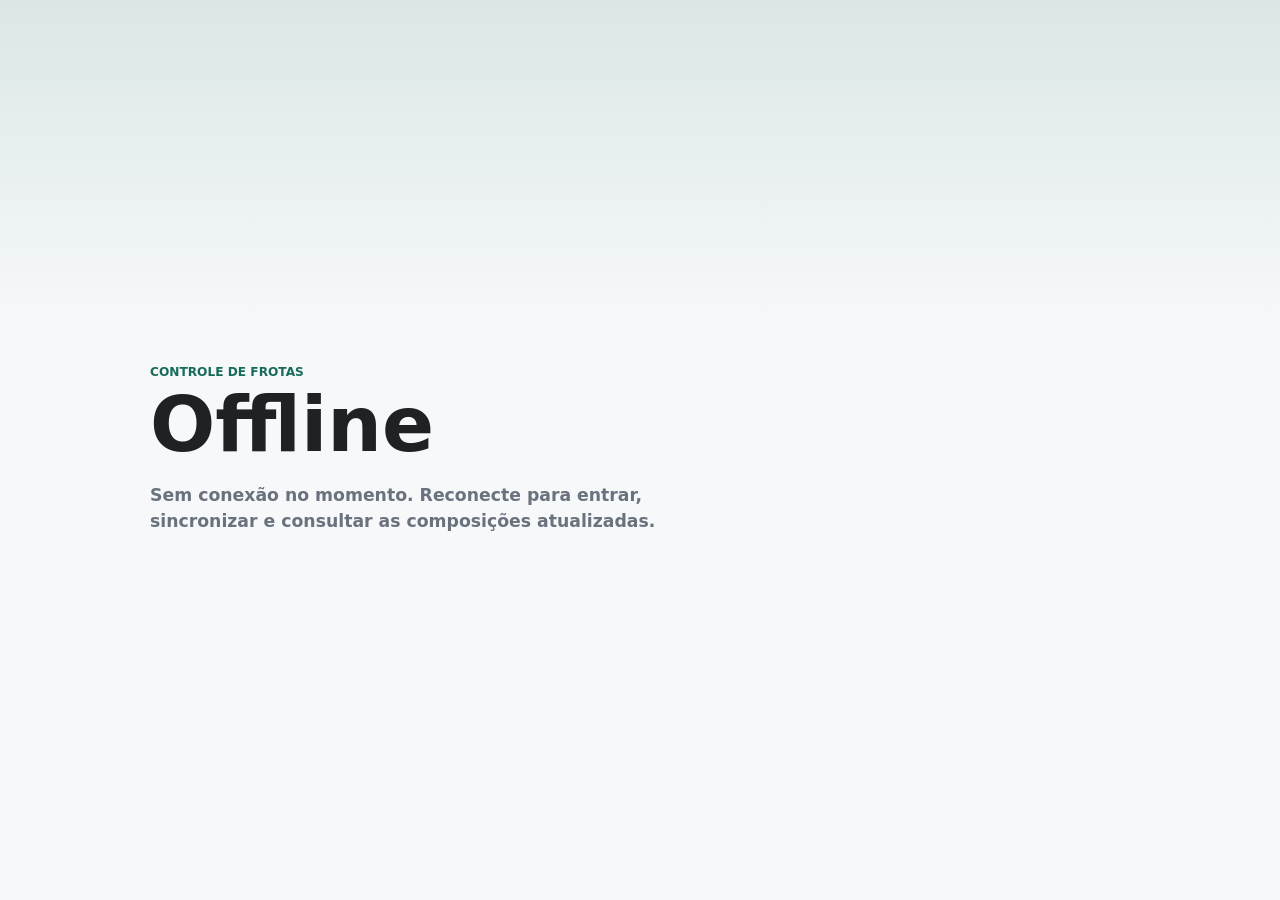
<file: offline.html>
<!doctype html>
<html lang="pt-BR">
  <head>
    <meta charset="UTF-8" />
    <meta name="viewport" content="width=device-width, initial-scale=1.0" />
    <title>Controle de Frotas offline</title>
    <link rel="stylesheet" href="./styles.css" />
  </head>
  <body>
    <section class="auth-screen">
      <div class="auth-card">
        <div class="auth-copy">
          <p class="eyebrow">Controle de frotas</p>
          <h1>Offline</h1>
          <p>Sem conexão no momento. Reconecte para entrar, sincronizar e consultar as composições atualizadas.</p>
        </div>
      </div>
    </section>
  </body>
</html>
</file>
<file: styles.css>
:root {
  color-scheme: light;
  --ink: #202124;
  --muted: #69727d;
  --line: #d9dee5;
  --surface: #ffffff;
  --surface-soft: #f6f8f9;
  --brand: #176b5b;
  --brand-dark: #0f4b41;
  --accent: #c65337;
  --accent-soft: #fff0eb;
  --warning: #8a5a00;
  --success: #2c7352;
  --shadow: 0 16px 36px rgba(32, 33, 36, 0.12);
}

* {
  box-sizing: border-box;
}

body {
  margin: 0;
  min-height: 100vh;
  background:
    linear-gradient(180deg, rgba(23, 107, 91, 0.12), transparent 320px),
    var(--surface-soft);
  color: var(--ink);
  font-family:
    Inter,
    system-ui,
    -apple-system,
    BlinkMacSystemFont,
    "Segoe UI",
    sans-serif;
}

button,
input,
select {
  font: inherit;
}

button {
  cursor: pointer;
}

.app-shell {
  width: min(1180px, calc(100% - 32px));
  margin: 0 auto;
  padding: 28px 0 44px;
}

.topbar {
  display: flex;
  align-items: end;
  justify-content: space-between;
  gap: 24px;
  padding: 18px 0 22px;
}

.eyebrow {
  margin: 0 0 6px;
  color: var(--brand);
  font-size: 0.76rem;
  font-weight: 800;
  letter-spacing: 0;
  text-transform: uppercase;
}

h1,
h2 {
  margin: 0;
  line-height: 1.05;
  letter-spacing: 0;
}

h1 {
  font-size: clamp(2.2rem, 7vw, 4.8rem);
  font-weight: 800;
}

h2 {
  font-size: 1.35rem;
}

.auth-screen {
  min-height: 100vh;
  display: grid;
  place-items: center;
  padding: 24px;
}

.auth-card {
  width: min(980px, 100%);
  display: grid;
  grid-template-columns: minmax(0, 1fr) minmax(320px, 420px);
  align-items: center;
  gap: 28px;
}

.auth-copy p:last-child {
  max-width: 520px;
  margin: 16px 0 0;
  color: var(--muted);
  font-size: 1.08rem;
  font-weight: 600;
  line-height: 1.55;
}

.auth-panel {
  border: 1px solid var(--line);
  border-radius: 8px;
  padding: 18px;
  background: var(--surface);
  box-shadow: var(--shadow);
}

.auth-tabs {
  display: grid;
  grid-template-columns: 1fr 1fr;
  gap: 6px;
  margin-bottom: 16px;
  border: 1px solid var(--line);
  border-radius: 8px;
  padding: 4px;
  background: var(--surface-soft);
}

.auth-tabs button {
  min-height: 38px;
  border: 0;
  border-radius: 6px;
  background: transparent;
  color: var(--muted);
  font-weight: 800;
}

.auth-tabs button.active {
  background: var(--surface);
  color: var(--brand);
  box-shadow: 0 4px 12px rgba(32, 33, 36, 0.08);
}

.auth-form {
  display: grid;
  gap: 13px;
}

.auth-form label {
  display: grid;
  gap: 7px;
  color: var(--muted);
  font-size: 0.9rem;
  font-weight: 800;
}

.auth-form input,
.auth-form select {
  min-width: 0;
  height: 44px;
  border: 1px solid var(--line);
  border-radius: 8px;
  padding: 0 12px;
  background: var(--surface);
  color: var(--ink);
  outline: 0;
}

.auth-form .primary-button {
  margin-top: 3px;
}

.auth-message {
  min-height: 22px;
  margin: 12px 0 0;
  color: var(--accent);
  font-size: 0.9rem;
  font-weight: 800;
}

.admin-panel,
.admin-login,
.user-panel,
.user-summary,
.toolbar,
.search-box,
.status-row,
.card-head,
.fleet-meta,
.fleet-actions,
.dialog-head,
.dialog-actions {
  display: flex;
  align-items: center;
}

.admin-panel {
  justify-content: flex-end;
  gap: 10px;
}

.user-panel {
  justify-content: flex-end;
  gap: 10px;
}

.user-summary {
  align-items: flex-end;
  flex-direction: column;
  gap: 6px;
}

.user-summary strong {
  max-width: 280px;
  overflow-wrap: anywhere;
  text-align: right;
}

.role-badge {
  border-radius: 999px;
  padding: 5px 9px;
  background: #e8f3ef;
  color: var(--brand);
  font-size: 0.75rem;
  font-weight: 800;
}

.role-badge.admin {
  background: var(--accent-soft);
  color: var(--accent);
}

.admin-login {
  flex-wrap: wrap;
  justify-content: flex-end;
  gap: 8px;
}

.admin-login label {
  color: var(--muted);
  font-size: 0.85rem;
  font-weight: 700;
}

.admin-login input {
  width: 116px;
  height: 40px;
  border: 1px solid var(--line);
  border-radius: 8px;
  padding: 0 12px;
  background: var(--surface);
}

.toolbar {
  justify-content: space-between;
  gap: 14px;
  margin-top: 8px;
}

.search-box {
  flex: 1;
  min-width: 0;
  height: 48px;
  gap: 10px;
  border: 1px solid var(--line);
  border-radius: 8px;
  padding: 0 14px;
  background: var(--surface);
  box-shadow: 0 8px 20px rgba(32, 33, 36, 0.05);
}

.search-box svg {
  flex: 0 0 auto;
  color: var(--muted);
}

.search-box input {
  width: 100%;
  min-width: 0;
  border: 0;
  outline: 0;
  background: transparent;
  color: var(--ink);
}

.primary-button,
.secondary-button,
.icon-button {
  min-height: 40px;
  border: 0;
  border-radius: 8px;
  font-weight: 800;
  transition:
    transform 0.16s ease,
    background 0.16s ease,
    border-color 0.16s ease;
}

.primary-button,
.secondary-button,
.icon-button.labeled {
  display: inline-flex;
  align-items: center;
  justify-content: center;
  gap: 8px;
  white-space: nowrap;
}

.primary-button {
  padding: 0 16px;
  background: var(--brand);
  color: #fff;
}

.primary-button:hover {
  background: var(--brand-dark);
  transform: translateY(-1px);
}

.secondary-button {
  padding: 0 16px;
  border: 1px solid var(--line);
  background: var(--surface);
  color: var(--ink);
}

.secondary-button:hover,
.icon-button:hover {
  transform: translateY(-1px);
}

.text-button {
  width: fit-content;
  min-height: auto;
  border: 0;
  padding: 0;
  background: transparent;
  color: var(--brand);
  font-size: 0.9rem;
  font-weight: 800;
  text-align: left;
}

.text-button:hover,
.text-button:focus-visible {
  color: var(--brand-dark);
  text-decoration: underline;
  outline: 0;
}

.icon-button {
  width: 40px;
  height: 40px;
  display: inline-grid;
  place-items: center;
  border: 1px solid var(--line);
  background: var(--surface);
  color: var(--ink);
}

.icon-button.labeled {
  width: auto;
  padding: 0 12px;
}

.icon-button.ghost {
  border-color: transparent;
  background: transparent;
}

.danger {
  color: var(--accent);
}

.status-row {
  justify-content: space-between;
  gap: 12px;
  margin: 18px 0 14px;
  color: var(--muted);
  font-size: 0.92rem;
  font-weight: 700;
}

.fleet-grid {
  display: grid;
  grid-template-columns: repeat(auto-fill, minmax(min(100%, 300px), 1fr));
  gap: 14px;
}

.fleet-card {
  min-width: 0;
  border: 1px solid var(--line);
  border-radius: 8px;
  padding: 18px;
  background: var(--surface);
  box-shadow: 0 10px 24px rgba(32, 33, 36, 0.06);
  cursor: pointer;
  transition:
    transform 0.16s ease,
    border-color 0.16s ease,
    box-shadow 0.16s ease;
}

.fleet-card:hover,
.fleet-card:focus-visible {
  border-color: rgba(23, 107, 91, 0.5);
  box-shadow: 0 14px 30px rgba(32, 33, 36, 0.1);
  outline: 0;
  transform: translateY(-2px);
}

.card-head {
  justify-content: space-between;
  gap: 12px;
  min-height: 42px;
}

.plate {
  min-width: 0;
  overflow-wrap: anywhere;
  font-size: 1.65rem;
  font-weight: 800;
  line-height: 1;
}

.modal-pill {
  flex: 0 0 auto;
  border-radius: 999px;
  padding: 6px 9px;
  background: var(--accent-soft);
  color: var(--accent);
  font-size: 0.78rem;
  font-weight: 800;
}

.fleet-details {
  display: grid;
  gap: 10px;
  margin: 18px 0 16px;
}

.fleet-meta {
  justify-content: space-between;
  gap: 12px;
  border-bottom: 1px solid #edf0f2;
  padding-bottom: 9px;
}

.fleet-meta span:first-child {
  color: var(--muted);
  font-weight: 700;
}

.fleet-meta span:last-child {
  min-width: 0;
  overflow-wrap: anywhere;
  text-align: right;
  font-weight: 800;
}

.fleet-actions {
  justify-content: flex-end;
  gap: 8px;
  min-height: 40px;
}

.empty-state {
  margin-top: 38px;
  padding: 42px 18px;
  border: 1px dashed var(--line);
  border-radius: 8px;
  text-align: center;
  color: var(--muted);
}

.empty-state svg {
  width: 42px;
  height: 42px;
  color: var(--brand);
}

.empty-state h2 {
  margin-top: 12px;
  color: var(--ink);
}

.empty-state p {
  margin: 8px 0 0;
}

.fleet-dialog {
  width: min(680px, calc(100% - 28px));
  border: 0;
  border-radius: 8px;
  padding: 0;
  box-shadow: var(--shadow);
}

.fleet-dialog::backdrop {
  background: rgba(32, 33, 36, 0.46);
}

.fleet-dialog form {
  padding: 22px;
}

.details-content {
  padding: 22px;
}

.dialog-head {
  justify-content: space-between;
  gap: 14px;
  margin-bottom: 20px;
}

fieldset {
  margin: 0 0 18px;
  border: 1px solid var(--line);
  border-radius: 8px;
  padding: 16px;
}

legend {
  padding: 0 8px;
  color: var(--brand);
  font-size: 0.88rem;
  font-weight: 800;
}

.field-grid {
  display: grid;
  grid-template-columns: repeat(2, minmax(0, 1fr));
  gap: 14px;
}

.field-grid label {
  display: grid;
  gap: 7px;
  min-width: 0;
  color: var(--muted);
  font-size: 0.9rem;
  font-weight: 800;
}

.field-grid input,
.field-grid select {
  min-width: 0;
  height: 44px;
  border: 1px solid var(--line);
  border-radius: 8px;
  padding: 0 12px;
  background: var(--surface);
  color: var(--ink);
  outline: 0;
}

.single-field {
  display: grid;
  gap: 7px;
  margin-bottom: 10px;
  color: var(--muted);
  font-size: 0.9rem;
  font-weight: 800;
}

.single-field input {
  min-width: 0;
  height: 44px;
  border: 1px solid var(--line);
  border-radius: 8px;
  padding: 0 12px;
  background: var(--surface);
  color: var(--ink);
  outline: 0;
}

.field-grid input:focus,
.field-grid select:focus,
.auth-form input:focus,
.auth-form select:focus,
.single-field input:focus,
.admin-login input:focus,
.search-box:focus-within {
  border-color: var(--brand);
  box-shadow: 0 0 0 3px rgba(23, 107, 91, 0.14);
}

.helper-text {
  margin: 0 0 18px;
  color: var(--muted);
  font-size: 0.9rem;
  font-weight: 600;
  line-height: 1.45;
}

.dialog-actions {
  justify-content: flex-end;
  gap: 10px;
}

.details-grid {
  display: grid;
  grid-template-columns: repeat(2, minmax(0, 1fr));
  gap: 12px;
}

.detail-item {
  min-width: 0;
  border: 1px solid var(--line);
  border-radius: 8px;
  padding: 13px;
  background: var(--surface-soft);
}

.detail-item span,
.detail-item strong {
  display: block;
  min-width: 0;
  overflow-wrap: anywhere;
}

.detail-item span {
  margin-bottom: 6px;
  color: var(--muted);
  font-size: 0.82rem;
  font-weight: 800;
}

.detail-item strong {
  color: var(--ink);
  font-size: 1.05rem;
}

.install-banner {
  position: fixed;
  left: 50%;
  bottom: 18px;
  z-index: 20;
  width: min(620px, calc(100% - 28px));
  display: grid;
  grid-template-columns: auto minmax(0, 1fr) auto;
  align-items: center;
  gap: 12px;
  border: 1px solid var(--line);
  border-radius: 8px;
  padding: 12px;
  background: var(--surface);
  box-shadow: var(--shadow);
  transform: translateX(-50%);
}

.install-icon {
  width: 46px;
  height: 46px;
  overflow: hidden;
  border-radius: 8px;
  background: var(--brand);
}

.install-icon img {
  display: block;
  width: 100%;
  height: 100%;
}

.install-copy {
  display: grid;
  gap: 3px;
  min-width: 0;
}

.install-copy strong,
.install-copy span {
  min-width: 0;
  overflow-wrap: anywhere;
}

.install-copy strong {
  font-size: 0.98rem;
}

.install-copy span {
  color: var(--muted);
  font-size: 0.88rem;
  font-weight: 700;
}

.install-actions {
  display: inline-flex;
  align-items: center;
  gap: 8px;
}

.toast {
  position: fixed;
  right: 18px;
  bottom: 18px;
  max-width: min(380px, calc(100% - 36px));
  border-radius: 8px;
  padding: 13px 15px;
  background: var(--ink);
  color: #fff;
  font-weight: 700;
  box-shadow: var(--shadow);
}

.hidden {
  display: none !important;
}

svg {
  width: 18px;
  height: 18px;
  stroke-width: 2.4;
}

@media (max-width: 720px) {
  .auth-screen {
    align-items: start;
    padding: 16px 11px;
  }

  .auth-card {
    grid-template-columns: 1fr;
    gap: 20px;
  }

  .auth-copy p:last-child {
    font-size: 1rem;
  }

  .app-shell {
    width: min(100% - 22px, 1180px);
    padding-top: 16px;
  }

  .topbar {
    align-items: stretch;
    flex-direction: column;
    gap: 18px;
  }

  .admin-panel,
  .admin-login,
  .user-panel {
    justify-content: stretch;
  }

  .user-panel {
    align-items: stretch;
    flex-direction: column;
  }

  .user-summary {
    align-items: flex-start;
  }

  .user-summary strong {
    max-width: 100%;
    text-align: left;
  }

  .admin-login input,
  .admin-login .icon-button {
    flex: 1;
  }

  .toolbar {
    align-items: stretch;
    flex-direction: column;
  }

  .primary-button,
  .secondary-button,
  .icon-button.labeled {
    width: 100%;
  }

  .field-grid {
    grid-template-columns: 1fr;
  }

  .dialog-actions {
    flex-direction: column-reverse;
  }

  .details-grid {
    grid-template-columns: 1fr;
  }

  .install-banner {
    grid-template-columns: auto minmax(0, 1fr);
  }

  .install-actions {
    grid-column: 1 / -1;
    justify-content: flex-end;
  }

  .install-actions .primary-button {
    width: auto;
  }
}
</file>
